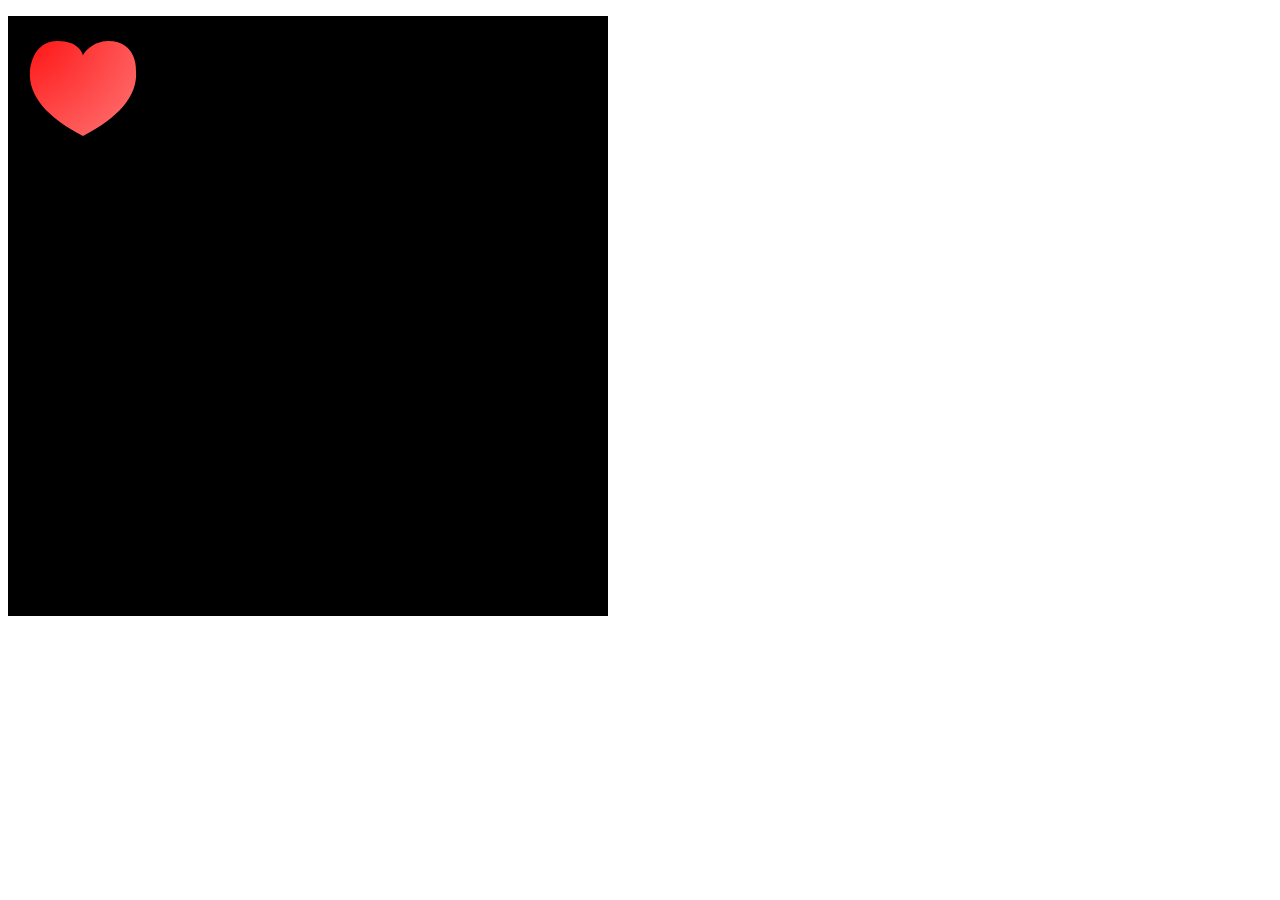
<file: myLove/love.html>
<!DOCTYPE html>
<html lang="en">
  <head>
    <meta charset="utf-8">
    <title>Canvas Example:love</title>
    <script type="text/javascript">
         
     /*
     对该方法进行抽象，给定(x,y)坐标就可以绘制心形
     */
        var x=1;
        var y=1;

        function drawHeart()
        {
          var canvas=document.getElementById("myCanvas");
  
          var ctx=canvas.getContext('2d');
          ctx.beginPath();
          //开始点
          ctx.moveTo(75*x,40*y);
          ctx.bezierCurveTo(75*x,37*y,70*x,25,50*x,25*y);
          ctx.bezierCurveTo(20*x,25*y,22*x,62.5,22*x,55*y);
          ctx.bezierCurveTo(20*x,80*y,40*x,102,75*x,120*y);
          ctx.bezierCurveTo(110*x,102*y,130*x,80,128*x,55*y);
          ctx.bezierCurveTo(128*x,55*y,130*x,25,100*x,25*y);
          ctx.bezierCurveTo(85*x,25*y,75*x,37,75*x,40*y);
         var gradient=ctx.createRadialGradient(0,0,0,0,0,150);
          gradient.addColorStop(0,"rgba(255,0,0,1.0)");
         gradient.addColorStop(1,"rgba(255,100,100,1)");
          ctx.fillStyle=gradient;
          //ctx.strokeStyle = "red";
          ctx.fill();
        }
    </script>
  </head>
  <body>
      <p><canvas id="myCanvas" width=600 height=600 style = "background: black;"></canvas></p>
  </body>
      <script type="text/javascript">
     
      drawHeart();
      </script>
</html>
</file>
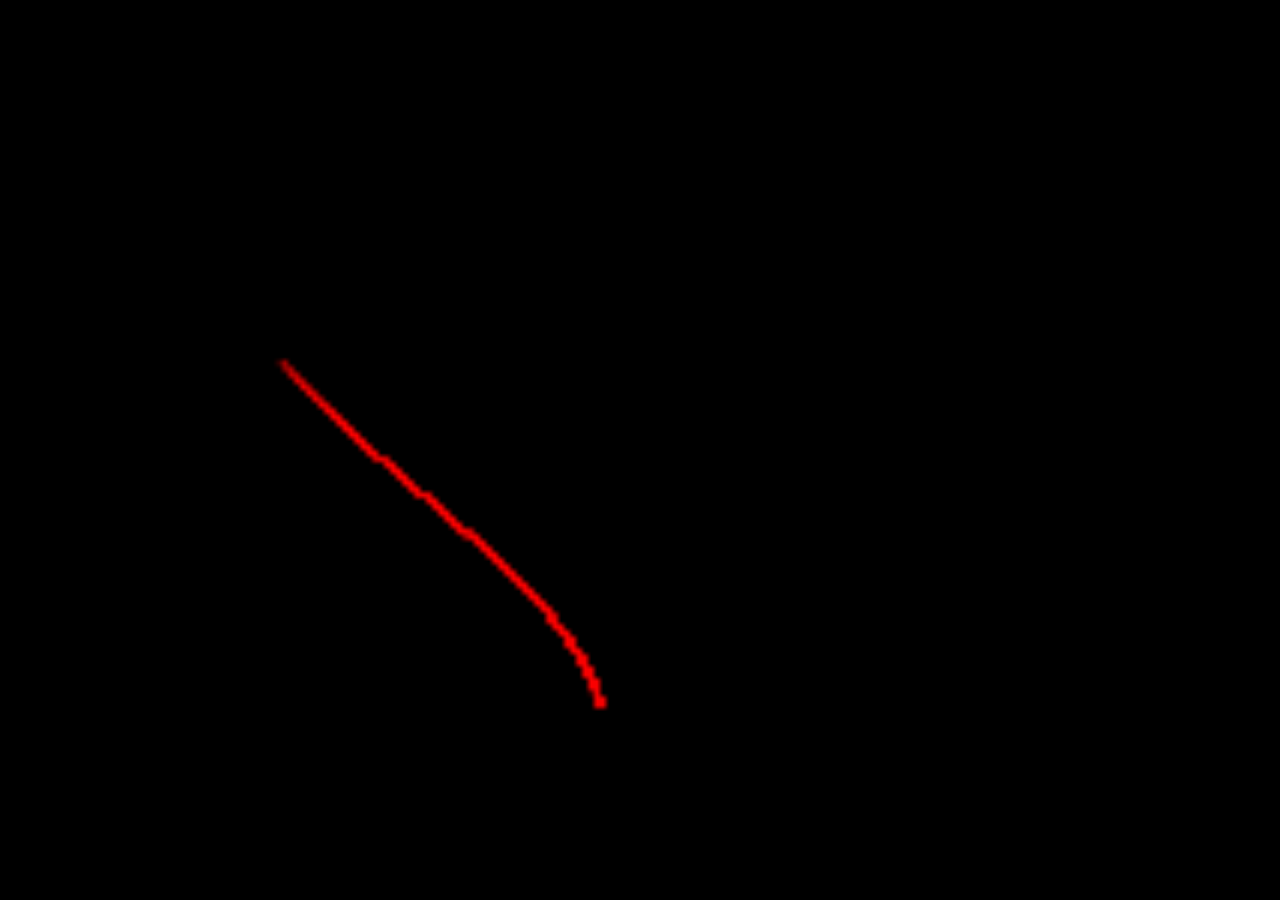
<file: myLove/love1.html>
<!DOCTYPE html>  
<html>   
<head>  
    <title>Draw Heart</title>  
    <style type="text/css">  
        * {  
            margin: 0;  
            padding: 0;  
        }  
  
        html {  
            height: 100%;  
            margin: 0;  
        }  
  
        body {  
            height: 100%;  
            background-color:white;  
        }  
 
        #canvasZone {  
            width: 100%;  
            height: 100%;  
            text-align: center;  
            background-color: black;  
        }  
 
        #myCanvas {  
            height:100%;  
            display: block;  
            /*background-color:aqua;*/  
        }  
    </style>  
    <script type="text/javascript">  
        var arr = [];//保存所有的XY坐标，只为验证。实际程序中可删除。  
        var r = 4;  
        var radian;//弧度  
        var i;  
        var radianDecrement;//弧度增量  
        var time = 10;//每个点之间的时间间隔  
        var intervalId;  
        var num = 360;//分割为 360 个点  
        var startRadian = Math.PI;  
        var ctx;  
        window.onload = function () {  
            startAnimation();  
        }  
        function startAnimation() {  
            ctx = document.getElementById("myCanvas").getContext("2d");  
            //让画布撑满整个屏幕，-20是滚动条的位置，需留出。如滚动条出现则会挤压画布。  
            WINDOW_HEIGHT=document.documentElement.clientHeight-20;  
            WINDOW_WIDTH=document.documentElement.clientWidth-20;  
            ctx.width = WINDOW_WIDTH;  
            ctx.heigh = WINDOW_HEIGHT;  
            drawHeart();  
        }  
  
        function drawHeart() {  
  
            ctx.strokeStyle = "red";  
            ctx.lineWidth = 1;//设置线的宽度  
            radian = startRadian;//弧度设为初始弧度  
            radianDecrement = Math.PI / num * 2;  
            ctx.moveTo(getX(radian), getY(radian));//移动到初始点  
            i = 0;  
            intervalId = setInterval("printHeart()", time);  
        }  
        //x = 16 sin^3 t, y = (13 cos t - 5 cos 2t - 2 cos 3t - cos 4t)  
        function printHeart() {  
            radian += radianDecrement;  
            ctx.lineTo(getX(radian), getY(radian));//在旧点和新点之间连线  
            //arr.push("X:" + getX(radian) + "<br/>Y:" + getY(radian) + "<br/>");  
            i++;  
            ctx.stroke();//画线  
            if (i >= num) {  
                clearInterval(intervalId);  
                //document.getElementById("bs").innerHTML = arr.join("");//打印所有的XY坐标点。  
            }  
        }  
        function getX(t) {//由弧度得到 X 坐标  
            return 100 + r * (16 * Math.pow(Math.sin(t), 3));  
        }  
  
        function getY(t) {//由弧度得到 Y 坐标  
            return 50 - r * (13 * Math.cos(t) - 5 * Math.cos(2 * t) - 2 * Math.cos(3 * t) - Math.cos(4 * t));  
        }  
    </script>   
</head>    
<body>    
    <div id="canvasZone">  
        <canvas id="myCanvas"></canvas>  
    </div>  
    <div id="bs">  
    </div>    
</body>    
</html>
</file>
